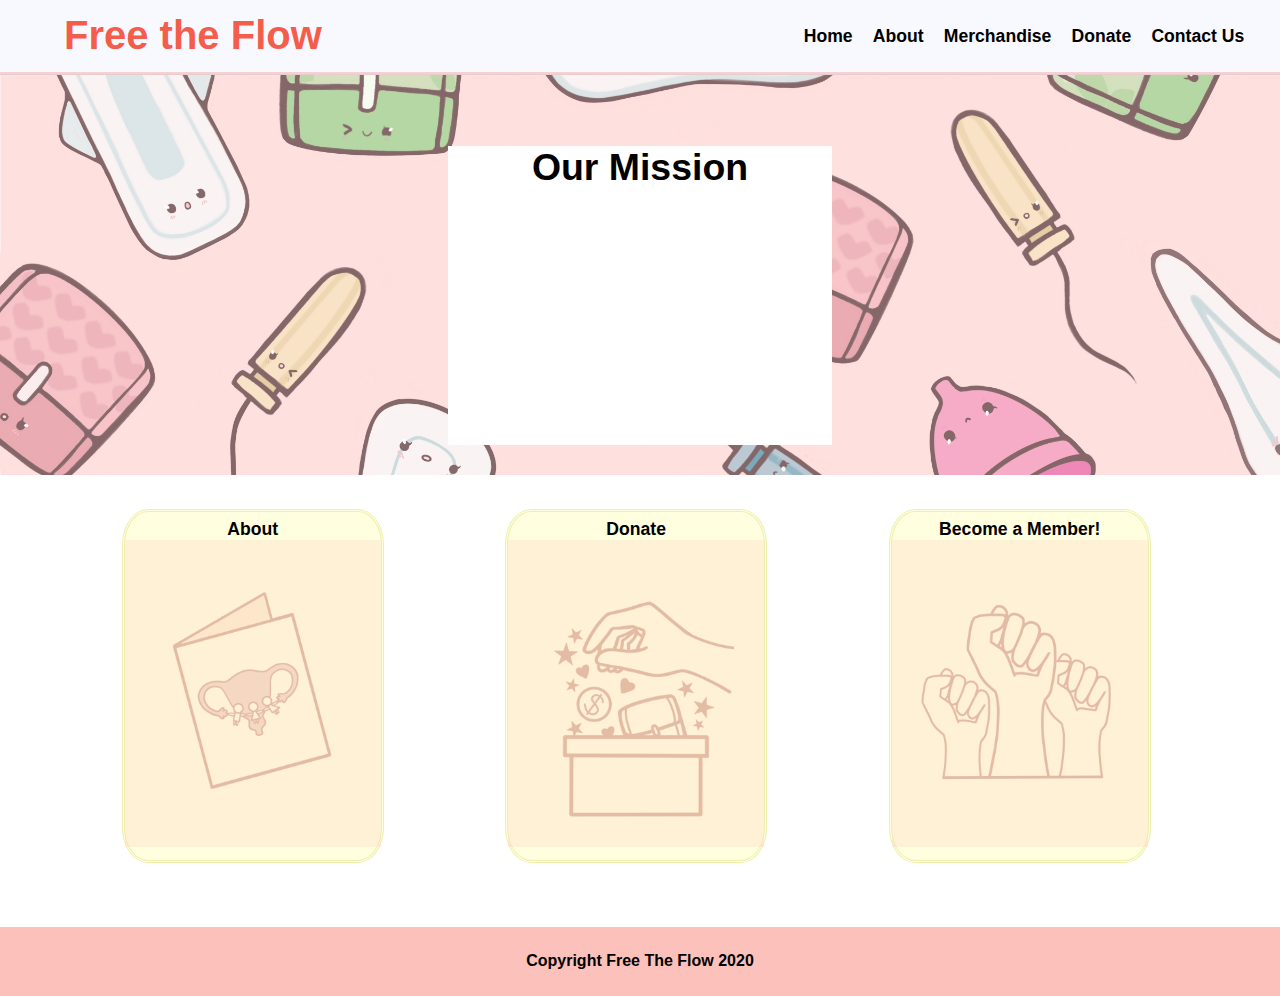
<file: index.html>
<!DOCTYPE html>

<html>

<head>
    <meta charset = "UTF-8">
    <meta name= "description" content = "Sci4Kids"> 
         
    <title> Free The Flow  </title>
    <link rel="stylesheet" type="text/css" href="style.css">


</head>

<body>

    <nav id = "navbar">

        <h1> Free the Flow </h1>

        <ul class = "ul"> 

            <li> <a class = "listitems" href = "#" > Home </a> </li>
            <li> <a class = "listitems" href = "#" > About </a> </li>
            <li> <a class = "listitems" href = "#" > Merchandise </a> </li>
            <li> <a class = "listitems" href = "#" > Donate </a> </li>
            <li> <a class = "listitems"  href = "#" > Contact Us </a> </li>


        </ul>


    </nav>

    <div class = "clear"> </div>


    <section id = "block1">
     
        <img height = "400" src = "IMG_3389.JPG">

        <div class = "objective">
         <h3> Our Mission </h3>

          

        </div>

        

        
    </section>



    <div class = "clear"> </div>

    <section id = "block2">

        <p> About  <img src = "IMG_3394.JPG"> </p>
        <p> Donate <img src = "IMG_3393.JPG"> </p>
        <p> Become a Member! <img src = "IMG_3395.JPG"></p>
    </section>

    <div class = "clear"> </div>


    <footer id = "footer" > 
     <h4> Copyright Free The Flow 2020 </h4>

    </footer>
    


    
</body>




</html>
</file>
<file: style.css>
* {
    margin: 0;
    padding: 0;
    font-family: -apple-system, BlinkMacSystemFont, 'Segoe UI', Roboto, Oxygen, Ubuntu, Cantarell, 'Open Sans', 'Helvetica Neue', sans-serif;
    }
    
    


#navbar{

    background-color: ghostwhite;
    width: 100%;
    height: 5%;
    border-bottom: 3px rgb(245, 50, 25, .2) ridge;

    

}

#navbar h1{

    float: left;
    
    color: rgb(245, 50, 25, .8);
    padding: 1%;
    margin: 0;
    font-size: 250%;
    margin-left: 4%;

}

.ul{
    
    display: flex;
    list-style: none;
    margin-left: 60%;
    padding: 2%;
    justify-content: space-around;

}

.listitems {
    
    text-decoration: none;
    font-weight: bolder;
    color: black;
    
    font-size: 110%;
    
}

.clear{

    clear: both;
}


#block1{
    position: relative;
    width: 100%;
    height: 50%;

    
    
    
    

}

#block1 img{
    width: 100%;
    

    object-fit: cover;
    opacity: 60%;
    
  
    



    
}

.objective{
    position: relative;

    background-color: white;
    
    width: 30%;
    height: 30%;
    color: black;
    text-align: center;

    

    margin-top: -26%;
    padding-bottom: 20%;

    margin-left: 35%;

    font-size: 200%;
}



#block2{

    width: 100%;
    
    
    


}

#block2 img{

    width: 100%;
    object-fit: cover;
    display: block;
    opacity: 30%;

}

#block2 p{
    float: left;
    width: 20%;
    margin-top: 5%;
    padding-top: 0.5%;
    padding-bottom: 1%;
    margin-left: 9.5%;
    font-size: 110%;
    font-weight: bold;
    text-align: center;

     
    
    background-color: rgb(255,255,224);

    border-radius: 10%;
 
    

    border: 3px rgb(238, 238, 175) double;
    
    
    
}

.clear{
    clear: both;
}


#footer{
    margin-top: 5%;
    background-color: rgb(245, 50, 25, .3);
    padding-top: 2%;
    padding-bottom: 2%;
    bottom: 0;
    text-align: center;
}
</file>
